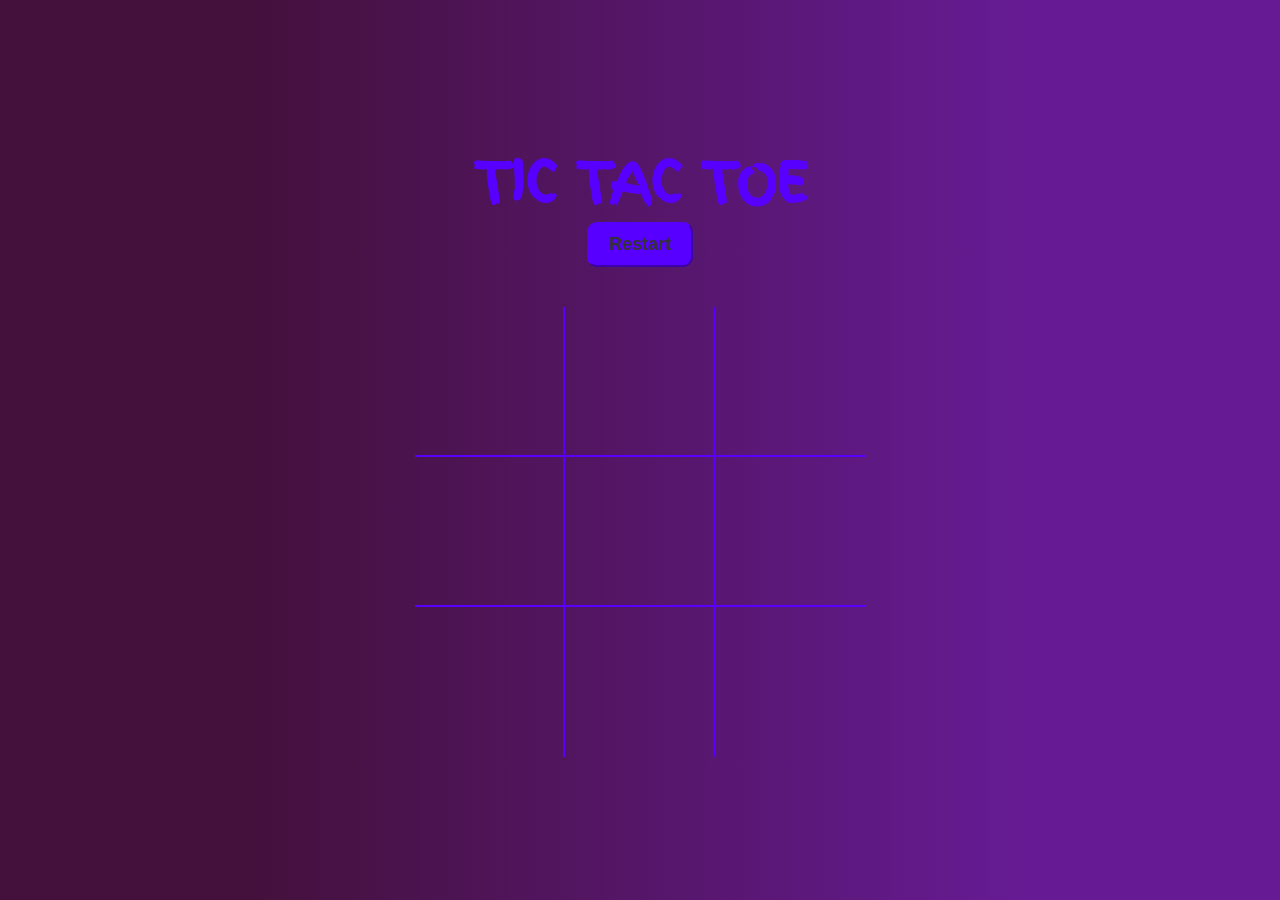
<file: index.html>
<!DOCTYPE html>
<html lang="en">
<head>
    <meta charset="UTF-8">
    <meta name="viewport" content="width=device-width, initial-scale=1.0">
    <link rel="preconnect" href="https://fonts.googleapis.com">
    <link rel="preconnect" href="https://fonts.gstatic.com" crossorigin>
    <link rel="stylesheet" href="tic tac.css">
    <link href="https://fonts.googleapis.com/css2?family=Finger+Paint&display=swap" rel="stylesheet">   
    <title>Tic Tac Toe</title>

</head>
<body>
    
        <div class="container">
            <h1 id="playertext"> Tic Tac Toe</h1>
            <button id="rebtn">Restart</button>
    
            <div id="gameboard">
                <div class="box" id="0"></div>
                <div class="box" id="1"></div>
                <div class="box" id="2"></div>
                <div class="box" id="3"></div>
                <div class="box" id="4"></div>
                <div class="box" id="5"></div>
                <div class="box" id="6"></div>
                <div class="box" id="7"></div>
                <div class="box" id="8"></div>
            </div>
    
        </div>
    

    <script src="Tic.js"></script>
</body>
</html>
</file>
<file: tic tac.css>
*{
    padding: 0;
    margin: 0;
    box-sizing: border-box;
}

:root{
    --purple: #5800ff;
    --winning-blocks: #add8e6;
    
}

body{
    color: var(--purple);
    font-family: 'Finger Paint', cursive;
}

h1{
    font-size: 54px;
    text-transform: uppercase;
}




.container{
    padding: 40px;
    height: 100vh;
    display: flex;
    justify-content: center;
    align-items: center;
    flex-direction: column;
    background-image: linear-gradient(90deg, #44113c 20%, #661b94 80%);
}
 #gameboard{
    width: 450px;
    display: flex;
    flex-wrap: wrap;
    margin-top: 40px;
}

.box{
    height: 150px;
    width: 150px;
    display: flex;
    align-items: center;
    justify-content: center;
    color: var(--purple);
    font-size: 120px;
    border-right: 2px solid ;
    border-bottom: 2px solid;
}

.box:nth-child(3n){
    border-right: none;
}

 .box:nth-child(6) ~ .box {
    border-bottom: none;
}

 button{
    padding: 10px 20px;
    border-radius: 10px;
    background-color: var(--purple);
    color: #333;
    border-color: var(--purple);
    font-size: 18px;
    transition: 200s transform;
    font-weight: 600;
    
}

button:hover{
    cursor: pointer;
    transform: translateY(-2px);
}


@media only screen and (max-width:1000px) {
    #gameboard{
        width: 400px;
    
    }
    
    h1{
        font-size: 20px;
        padding-bottom: 10px;
    }
    

    .box{
        height: 180px;
        width: 130px;
       

    }
    button{
        font-size: 20px;
    }
}
</file>
